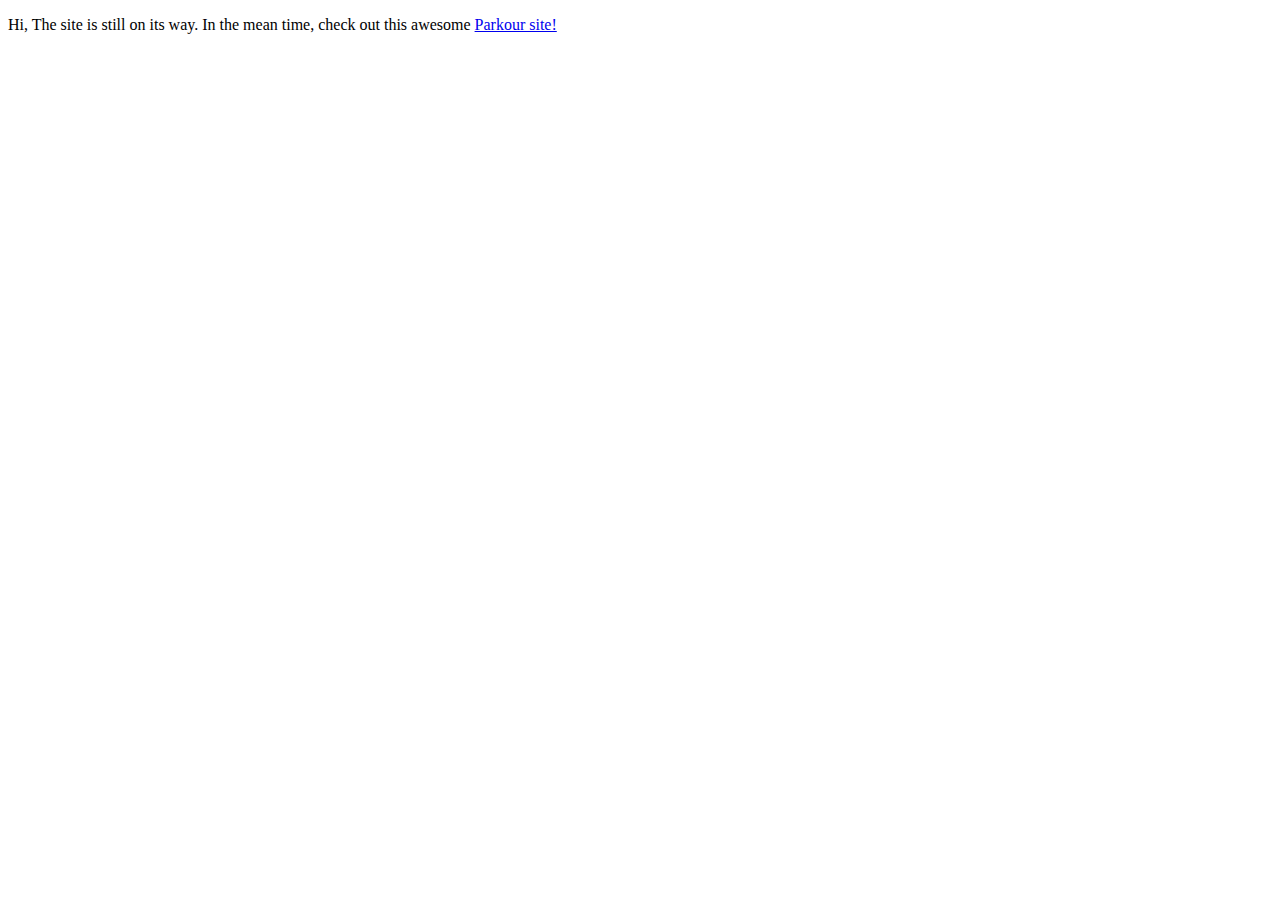
<file: index.html>
<!DOCTYPE html>
<html>
<head>
  <title>
    Shafeeq Rabbani
  </title>



</head>
<p>
  Hi, The site is still on its way. In the mean time, check out this awesome <a href="search.html"> Parkour site! </a>
</p>

</html>
</file>
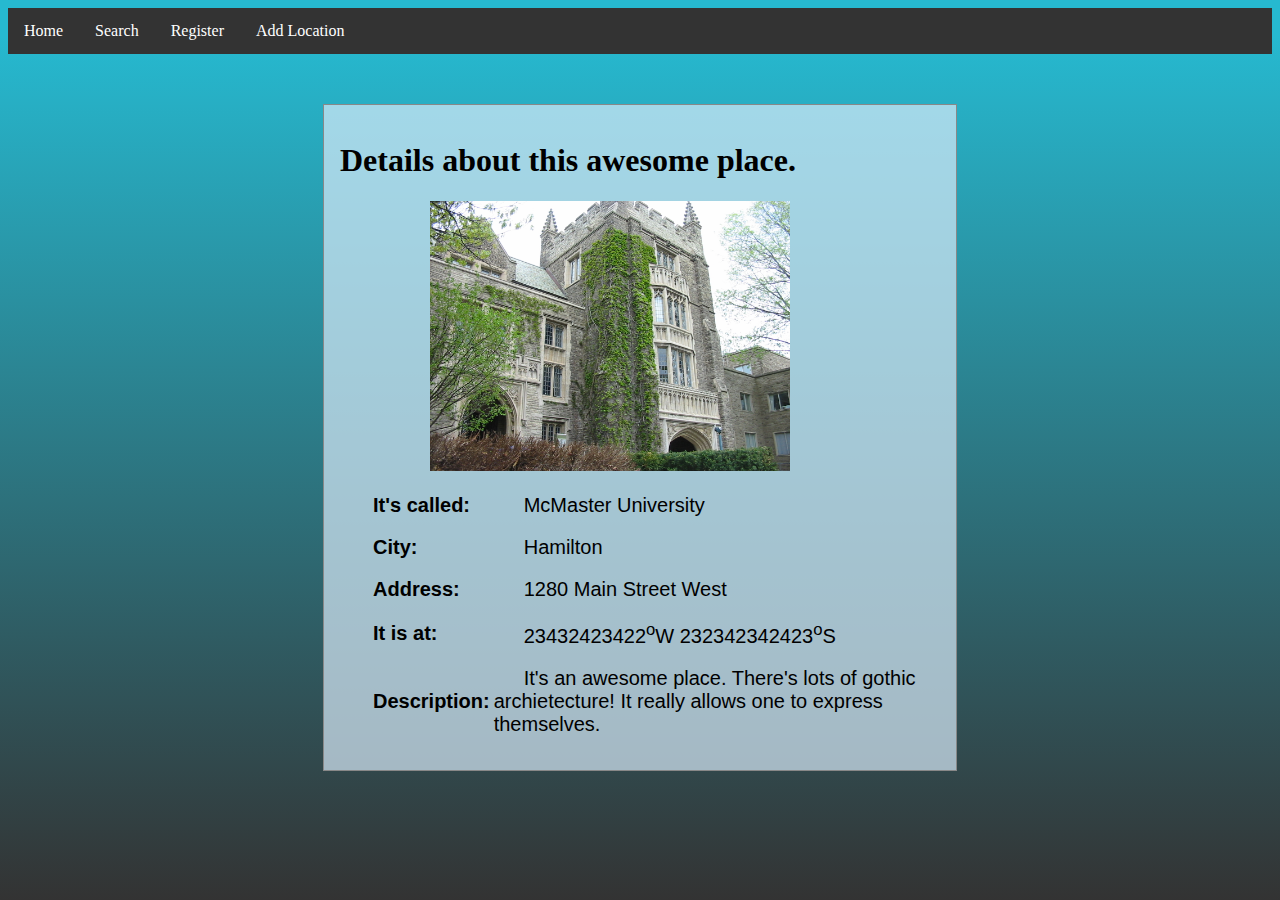
<file: individual_sample.html>
<!DOCTYPE html>
<html>
<head>
  <meta name="viewport" content="width=device-width"  initial-scale=1 />
  <title>
    Details Page
  </title>
  <link rel="stylesheet" type="text/css" media="screen and (max-width: 480px)" href="details_portrait.css">
  <link rel="stylesheet" type="text/css" media="screen and (min-width: 481px)" href="details_desktop.css">
  <link rel="icon" href="image/icon.jpg">
</head>
<body>


    <ul>
      <li><a href="#home">Home</a></li>
      <li><a href="search.html">Search</a></li>
      <li><a href="registration.html">Register</a></li>
      <li><a href="submission.html">Add Location</a></li>
    </ul>

  <div class="modal">

    <div class="modal-content"  style="background-color:rgba(215, 233, 248, 0.7)">
      <div class="container">
        <h1>
          Details about this awesome place.
        </h1>

        <table>
          <tr class="table_row">
            <div>
            <img class="map_frame" src="image/mcmaster_details.jpg"/>
            <br>
          </div>
          </tr>
          <col width="20%">
          <col width="80%">
          <tr class="table_row">
            <td>
              <para1 class="para1">It's called:</para1>
            </td>
            <td>
              <para3 class="para3">McMaster University</para3>
            </td>
          </tr>


          <tr class="table_row">
            <td>
              <para1 class="para1">City:</para1>
            </td>
            <td>
              <para3 class="para3">Hamilton</para3>
            </td>
          </tr>

          <tr class="table_row">
            <td>
              <para1 class="para1">Address:</para1>
            </td>
            <td>
              <para3 class="para3">1280 Main Street West</para3>
            </td>
          </tr>

          <tr class="table_row">
            <td>
              <para1 class="para1">It is at:</para1>
            </td>
            <td>
              <para3 class="para3">23432423422<sup>o</sup>W 232342342423<sup>o</sup>S</para3>
            </td>
          </tr>


          <tr class="table_row">
            <td>
              <para1 class="para1">Description:</para1>
            </td>
            <td>
              <para3 class="para3">It's an awesome place. There's lots of gothic archietecture! It really allows one to express themselves.</para3><br>
            </td>
          </tr>


        </table>

      </div>
    </div>
  </div>

</body>
</html>
</file>
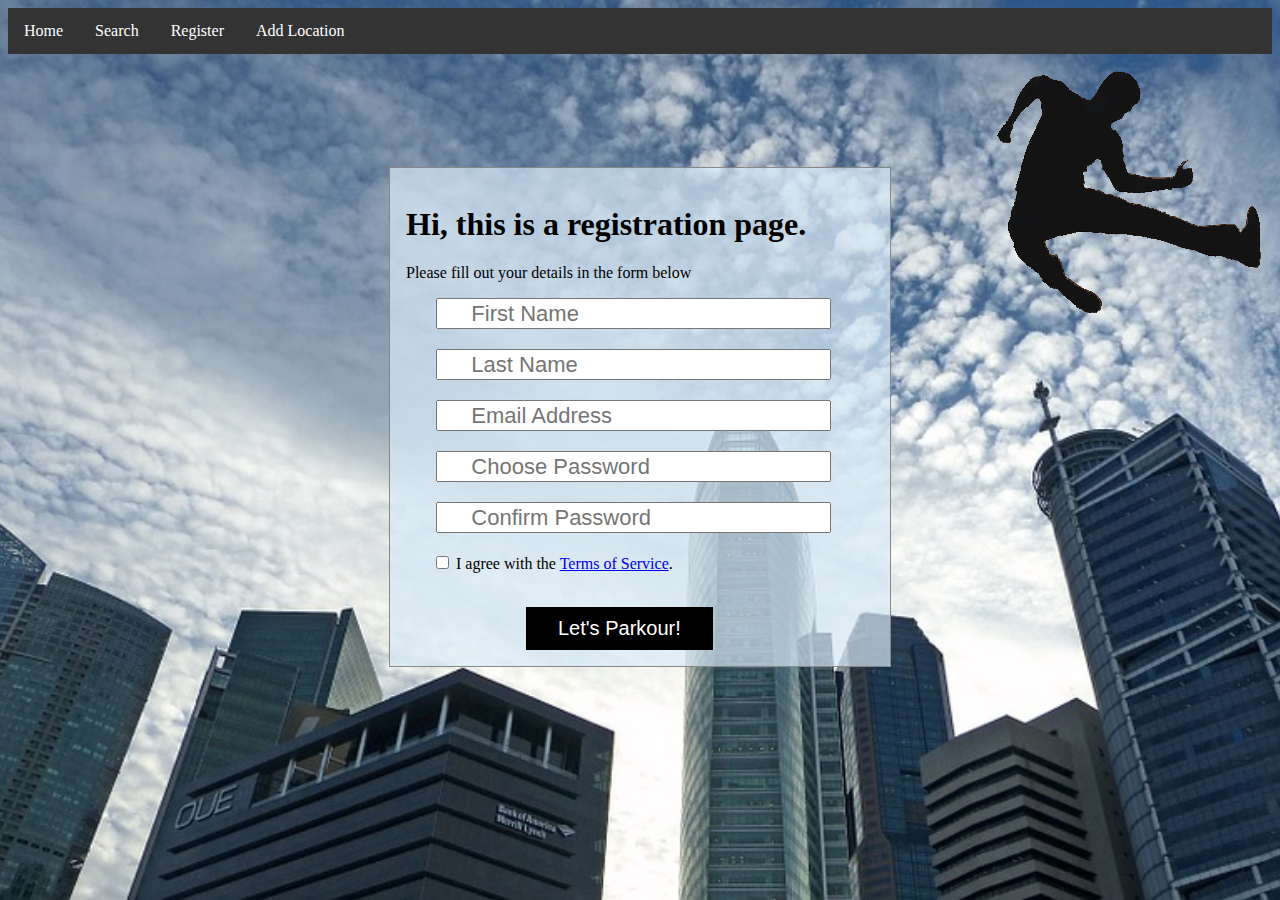
<file: registration.html>
<!DOCTYPE html>
<html>
<head>
  <meta name="viewport" content="width=device-width"  initial-scale=1 />
  <title> Registration Page </title>
  <link rel="stylesheet" type="text/css" media="screen and (max-width: 480px)" href="register_portrait.css">
  <link rel="stylesheet" type="text/css" media="screen and (min-width: 481px)" href="register_desktop.css">
  <link rel="icon" href="image/icon.jpg">
</head>
<body>

  <ul>
    <li><a href="#home">Home</a></li>
    <li><a href="search.html">Search</a></li>
    <li><a href="registration.html">Register</a></li>
    <li><a href="submission.html">Add Location</a></li>
  </ul>

  <div class="modal">

    <form class="modal-content"  style="background-color:rgba(215, 233, 248, 0.7)" action="#SOME_URL_TO_PHP" method=POST name="form_registration" onsubmit="#SOME_URL_TO_PHP" onreset="#SOME_URL_TO_PHP">
      <div class="container">
        <h1>
          Hi, this is a registration page.
        </h1>
        <p>Please fill out your details in the form below </p>
        <input class="textbox" type="text" name= "firstname" placeholder="   First Name"  >
        <br>
        <input class="textbox" type="text" name="lastname" placeholder="   Last Name" >
        <br>
        <input class="textbox" type="email" name="email" placeholder="   Email Address" >
        <br>
        <input class="textbox" type="password" name="lastname" placeholder="   Choose Password" >
        <br>
        <input class="textbox" type="password" name="lastname" placeholder="   Confirm Password" >
        <br>
        <input class="checkbox" type="checkbox"> I agree with the <a href="URL_TO_TERMS_AND_CONDITIONS" style="color:0a14ff"> Terms of Service</a>. </input>
        <br>
        <br>
        <button class="btnSubmit"><span> Let's Parkour! </span></button>
        <br>
      </div>
    </form>
  </div>

  <img class="parkour_guy"src="image/guy1.png" alt="Parkour guy"/>
</body>
</html>
</file>
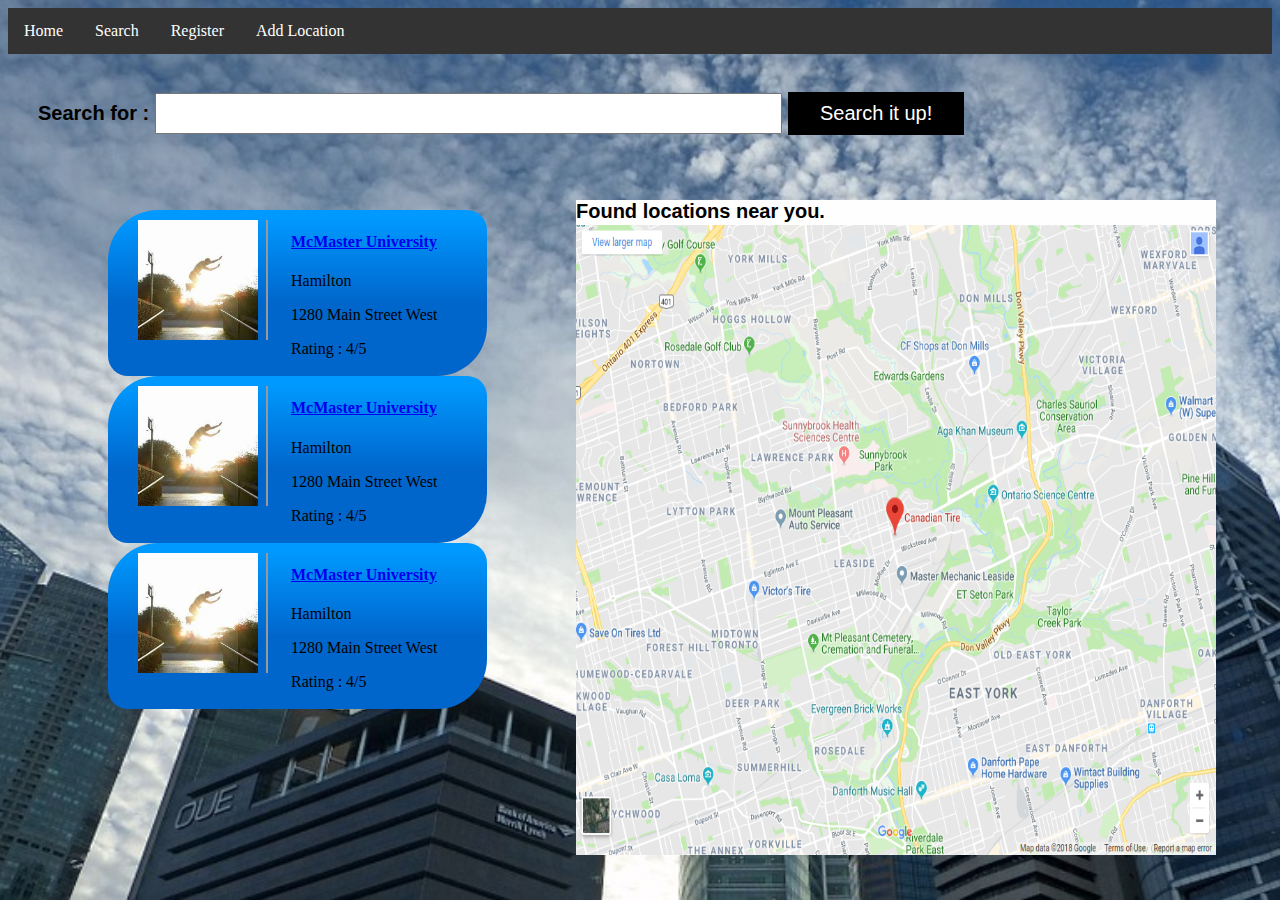
<file: results_sample.html>
<!DOCTYPE html>
<html>
<head>
    <meta name="viewport" content="width=device-width"  initial-scale=1 />
  <title> Search Results </title>

    <link rel="stylesheet" type="text/css" media="screen and (max-width: 480px)" href="results_portrait.css">
    <link rel="stylesheet" type="text/css" media="screen and (min-width: 481px)" href="results_desktop.css">
    <link rel="icon" href="image/icon.jpg">

</head>

<body>

  <ul>
    <li><a href="#home">Home</a></li>
    <li><a href="search.html">Search</a></li>
    <li><a href="registeration.html">Register</a></li>
    <li><a href="submission.html">Add Location</a></li>
  </ul>

    <form>
      <br>
      <p class="para1" > Search for : <input class="textbox" type="text" name="search_for" > <button class="btnSubmit" ><span> Search it up! </span></button> </p>
      <br>
    </form>

    <p class="para2"> Found locations near you. </p>
  <img class="map_frame" src="image/map.png"/>
  <br>
  <div class="card">
    <div class="container">
      <!-- <div style="display:inline-block; min-width:20cm; height:3.8cm; align: center;vertical-align: middle;" > -->
      <div class="card_images">
        <a href = "individual_sample.html"><img src="image/park1.jpg" class="card_images"></a>
      </div>
      <div class="vertical_line"></div>
    <div class="card_text">
      <h4><a href = "individual_sample.html"><b>McMaster University</b></a></h4>
      <p>Hamilton</p>
      <p>1280 Main Street West</p>
      <p>Rating : 4/5</p>

    </div>

  </div>
  </div>

</div>
</div>
<div class="card">
  <div class="container">
    <!-- <div style="display:inline-block; min-width:20cm; height:3.8cm; align: center;vertical-align: middle;" > -->
    <div class="card_images">
      <a href = "individual_sample.html"><img src="image/park1.jpg" class="card_images"></a>
    </div>
    <div class="vertical_line"></div>
  <div class="card_text">
    <h4><a href = "individual_sample.html"><b>McMaster University</b></a></h4>
    <p>Hamilton</p>
    <p>1280 Main Street West</p>
    <p>Rating : 4/5</p>

  </div>

</div>
</div>


<div class="card">
  <div class="container">
    <!-- <div style="display:inline-block; min-width:20cm; height:3.8cm; align: center;vertical-align: middle;" > -->
    <div class="card_images">
      <a href = "individual_sample.html"><img src="image/park1.jpg" class="card_images"></a>
    </div>
    <div class="vertical_line"></div>
  <div class="card_text">
    <h4><a href = "individual_sample.html"><b>McMaster University</b></a></h4>
    <p>Hamilton</p>
    <p>1280 Main Street West</p>
    <p>Rating : 4/5</p>

  </div>

</div>
</div>



</body>
</file>
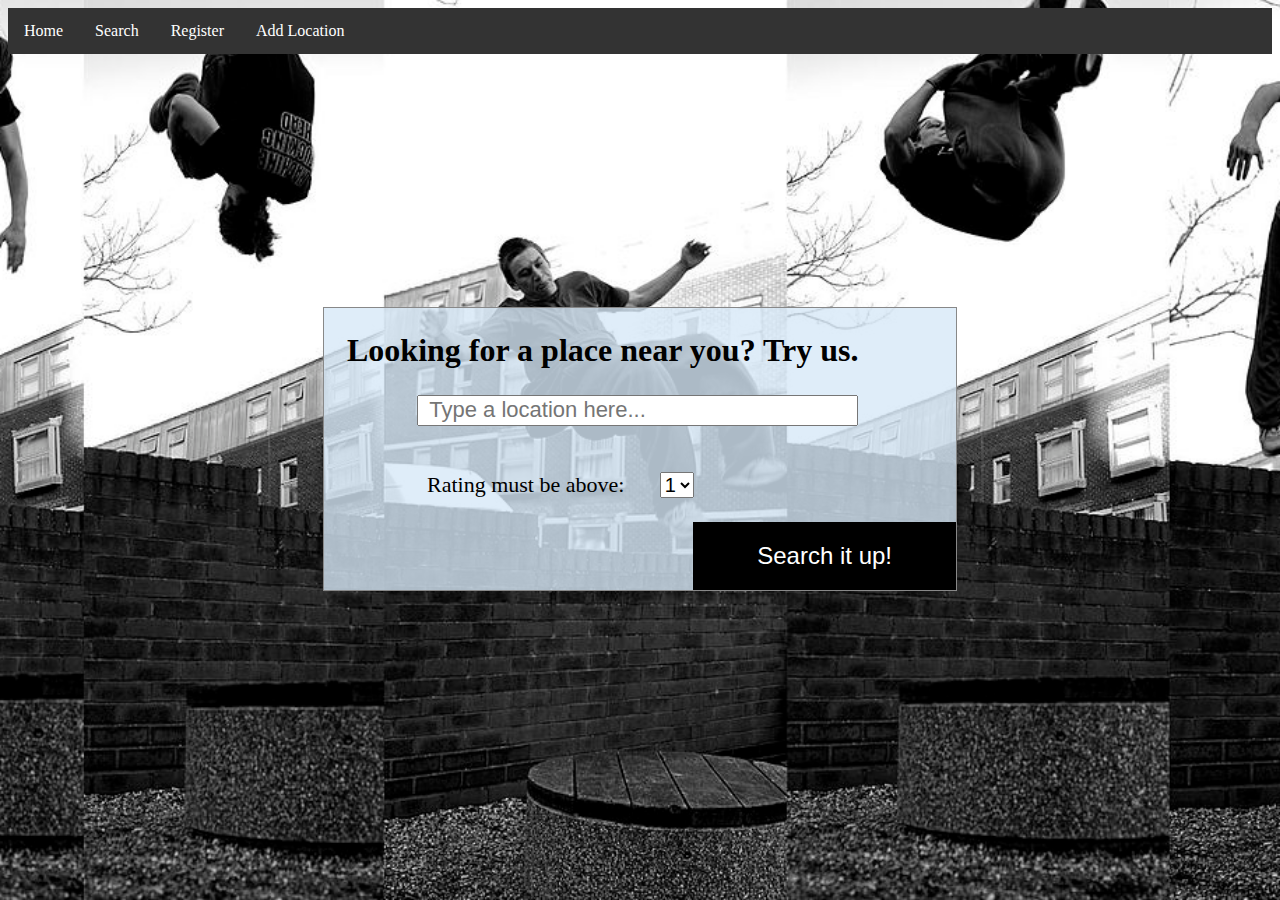
<file: search.html>
<!DOCTYPE html>
<html>
<head>
  <meta name="viewport" content="width=device-width"  initial-scale=1 />
  <title> Search </title>
    <link rel="stylesheet" type="text/css" media="screen and (max-width: 480px)" href="search_portrait.css">
    <link rel="stylesheet" type="text/css" media="screen and (min-width: 481px)" href="search_desktop.css">
      <link rel="icon" href="image/icon.jpg">
</head>

<body>


  <ul>
    <li><a href="#home">Home</a></li>
    <li><a href="search.html">Search</a></li>
    <li><a href="registration.html">Register</a></li>
    <li><a href="submission.html">Add Location</a></li>
  </ul>

  <form class="modal-content"  style="background-color:rgba(215, 233, 248, 0.8)" action="results_sample.html" name="form_registration" >
    <table>
      <tr>
        <td>
          <h1 class="heading1">
            Looking for a place near you? Try us.
          </h1>
        </td>
      </tr>
      <tr>
        <td><input class="textbox" type="textbox" name= "text_search" placeholder="Type a location here..."  ></td>
        <!-- <td></td> -->
      </tr>
        <tr>
        <td> <p class = "rating_above"> Rating must be above:
          <select class="rating_dropdown" name="min_rating">
             <option value="1">1</option>
             <option value="2">2</option>
             <option value="3">3</option>
             <option value="4">4</option>
             <option value="5">5</option>
           </select> </p>
        </td>
      </tr>


    </table>

    <button class="btnSubmit" ><span>  Search it up! </span> </button>


  </form>

</div>


</body>



</html>
</file>
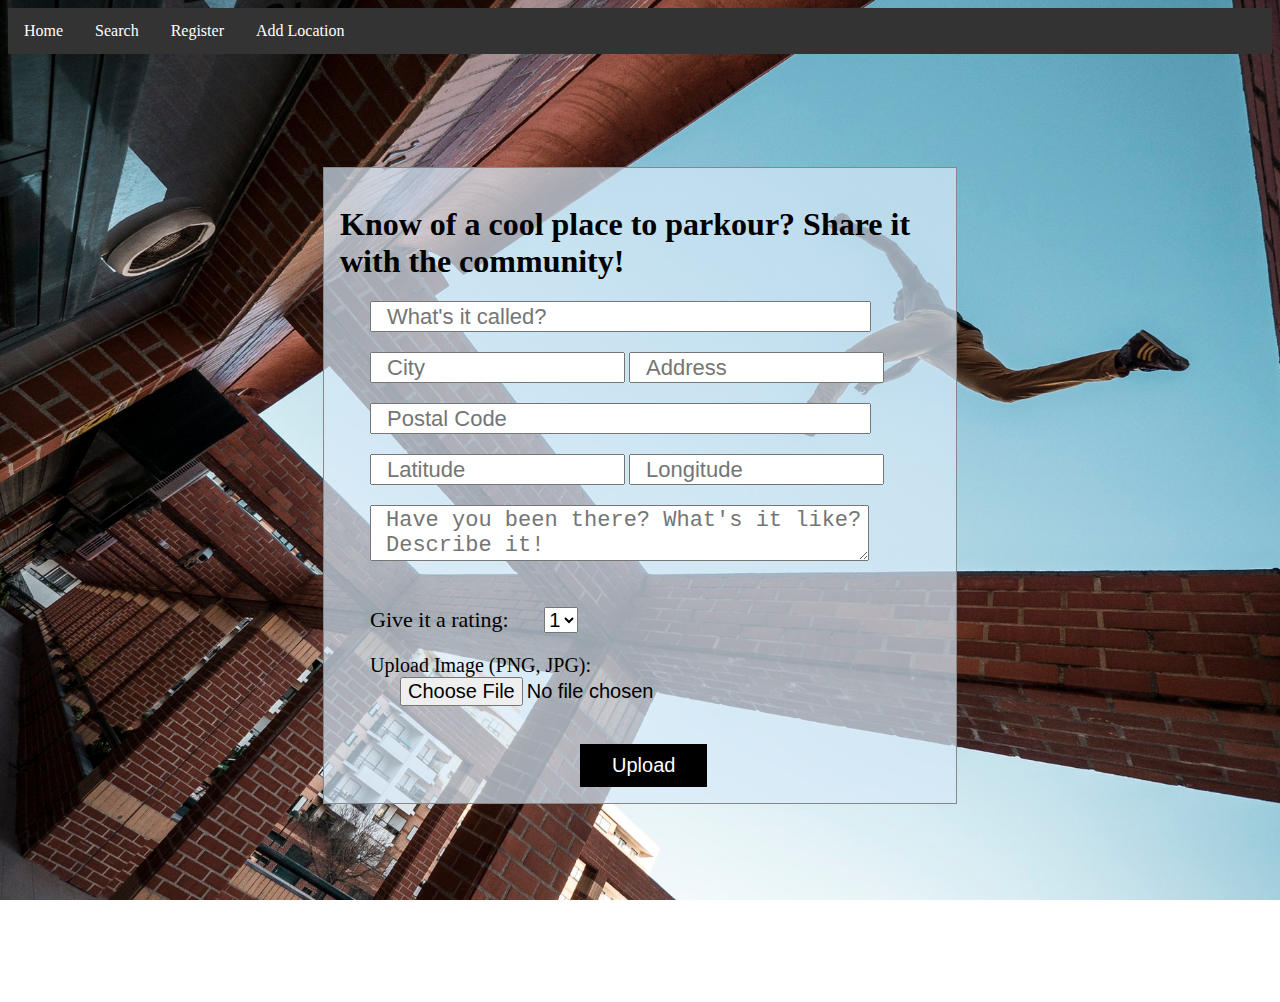
<file: submission.html>
<!DOCTYPE html>
<html>
<head>
  <meta name="viewport" content="width=device-width"  initial-scale=1 />
  <title>
    Add Place
  </title>
  <link rel="stylesheet" type="text/css" media="screen and (max-width: 480px)" href="add_portrait.css">
  <link rel="stylesheet" type="text/css" media="screen and (min-width: 481px)" href="add_desktop.css">
  <link rel="icon" href="image/icon.jpg">
</head>
<body>


  <ul>
    <li><a href="#home">Home</a></li>
    <li><a href="search.html">Search</a></li>
    <li><a href="registration.html">Register</a></li>
    <li><a href="submission.html">Add Location</a></li>
  </ul>


  <div class="modal">

    <form class="modal-content"  style="background-color:rgba(215, 233, 248, 0.7)" action="#SOME_URL_TO_PHP" method=POST name="#form_registration" onsubmit="#SOME_URL_TO_PHP" onreset="#SOME_URL_TO_PHP">
      <div class="container">
        <h1>
          Know of a cool place to parkour? Share it with the community!
        </h1>
        <!-- <p>Please fill out your details in the form below </p> -->
        <input class="textbox" type="text" name= "name" placeholder="What's it called?"  >
        <br>
        <input class="textbox_num" type="number" name="city" placeholder="City" >
        <input class="textbox_num" type="address" name="city" placeholder="Address" >
        <br>
        <input class="textbox" type="text" name= "postal_code" placeholder="Postal Code"  >
        <br>
        <input class="textbox_num" type="number" name="location_latitude" placeholder="Latitude" >

        <input class="textbox_num" type="number" name="location_longitude" placeholder="Longitude" >
        <br>

        <textarea class="textarea" name= "description" placeholder="Have you been there? What's it like? Describe it!"  ></textarea>

        <p class = "rating_above"> Give it a rating:
        <select class="rating_dropdown" name="min_rating">
           <option value="1">1</option>
           <option value="2">2</option>
           <option value="3">3</option>
           <option value="4">4</option>
           <option value="5">5</option>
         </select> </p>

        <p class="file"> Upload Image (PNG, JPG): <input class="file" type="file"></p>
        <br>


        <button class="btnSubmit"><span> Upload </span></button>
        <br>
      </div>
    </form>
  </div>

</body>
</html>
</file>
<file: details_portrait.css>
/* Define Navigation Bar */
ul {
    list-style-type: none;
    margin: 0;
    padding: 0;
    overflow: hidden;
    background-color: #333;
    font-size: 14px;
}

li {
    float: left;
}

li a {
    display: block;
    color: white;
    text-align: center;
    padding: 14px 16px;
    text-decoration: none;
}

li a:hover {
    background-color: #26b9d0;
}

h1 {

  font-size: 20px;

}


/* Add padding to container elements */
.container {
    padding: 6px;
}




/* The Modal (background) */
.modal {
    /* z-index: 1; /* Sit on top */ */
    position: fixed; /* Stay in place */
    left: 0;
    top: 0;
    width: 100%; /* Full width */
    height: 100%; /* Full height */
    overflow: auto; /* Enable scroll if needed */
    padding-top: 50px;
}

/* Modal Content/Box */
.modal-content {
    right:0;
    background-color: #cccccc;
    margin: auto ; /* 5% from the top, 15% from the bottom and centered */
    border: 1px solid #888;
    width: 90%; /* Could be more or less, depending on screen size */
    transition:  0.5s;
    right:0;
}

tr.table_row > td{
  padding-bottom: 1em;
}

.para1 {
  margin-left: 30px;
  width: 80%;
  /* font-size: 20px; */
  font: 14px arial, sans-serif;
  font-weight: 900;

}

.para3 {

  margin-left: 30px;
  width: 80%;
  /* font-size: 20px; */
  font: 12px arial, sans-serif;

}

.map_frame {

  /* align:"center"; */
  z-index: 1;
  display: block;
  width: 80%;
  height: 50%;
  margin-left:8%;
  /* margin-left: 1600px;
  margin-top: 200px; */
  /* margin: 0; */
  /* top: 25%; */
  /* right: 5%; */
  /* margin-right: -50%; */
  /* transform: translate(-50%, -50%) */
  /* position: fixed; */


}


html {
    background: linear-gradient(to top, #333333 0%, #26b9d0 96%);
    /* background-size: cover; */
    background-repeat: no-repeat;
    height: 100%;
}
</file>
<file: details_desktop.css>
/* Define Navigation Bar */
ul {
    list-style-type: none;
    margin: 0;
    padding: 0;
    overflow: hidden;
    background-color: #333;
}

li {
    float: left;
}

li a {
    display: block;
    color: white;
    text-align: center;
    padding: 14px 16px;
    text-decoration: none;
}

li a:hover {
    background-color: #26b9d0;
}




/* Add padding to container elements */
.container {
    padding: 16px;
}

.checkbox {
  margin-bottom: 20px;
  margin-left: 30px;
}



.file {
  margin-left: 30px;
  font-size: 20px;

}

/* The Modal (background) */
.modal {
    /* z-index: 1; /* Sit on top */ */
    position: fixed; /* Stay in place */
    left: 0;
    top: 0;
    width: 100%; /* Full width */
    height: 100%; /* Full height */
    overflow: auto; /* Enable scroll if needed */
    padding-top: 50px;
}

/* Modal Content/Box */
.modal-content {
    right:0;
    background-color: #cccccc;
    margin: auto ; /* 5% from the top, 15% from the bottom and centered */
    border: 1px solid #888;
    width: 50%; /* Could be more or less, depending on screen size */
    transition:  0.5s;
    right:0;
}

tr.table_row > td{
  padding-bottom: 1em;
}

.para1 {
  margin-left: 30px;
  width: 80%;
  /* font-size: 20px; */
  font: 20px arial, sans-serif;
  font-weight: 900;

}

.para3 {

  margin-left: 30px;
  width: 80%;
  /* font-size: 20px; */
  font: 20px arial, sans-serif;
  text-align: right;
}

.map_frame {

  /* align:"center"; */
  z-index: 1;
  display: block;
  width: 60%;
  height: 40%;
  margin-left:15%;
  /* margin-left: 1600px;
  margin-top: 200px; */
  /* margin: 0; */
  /* top: 25%; */
  /* right: 5%; */
  /* margin-right: -50%; */
  /* transform: translate(-50%, -50%) */
  /* position: fixed; */


}


html {
    background: linear-gradient(to top, #333333 0%, #26b9d0 96%);
    /* background-size: cover; */
    background-repeat: no-repeat;
    height: 100%;
}
</file>
<file: register_portrait.css>
/* Define Navigation Bar */
ul {
    list-style-type: none;
    margin: 0;
    padding: 0;
    overflow: hidden;
    background-color: #333;
}

li {
    float: left;
}

li a {
    display: block;
    color: white;
    text-align: center;
    padding: 14px 16px;
    text-decoration: none;
}

li a:hover {
    background-color: #26b9d0;
}


.textbox {
    width: 80%;
    height: 25px;
    margin-bottom: 20px;
    position: relative;
    left: 15px;
    padding-left: 15px;

}

.btnSubmit {
  font-size: 20px;
  background-color: black;
  color: white;
  border: none;
  padding: 10px 32px;
  text-align: center;
  text-decoration: none;
  display: inline-block;
  margin-left: 15%;
}

/* Add padding to container elements */
.container {
    padding: 16px;
}



.parkour_guy {
  display: none;
  align:"center";
  z-index: 1;
  /* margin-left: 1600px;
  margin-top: 200px; */
  margin: 0;
  position: absolute;
  top: 50%;
  left: 45%;
  /* margin-right: -50%; */
  transform: translate(-50%, -50%);
  position: relative;
}


/* The Modal (background) */
.modal {
   z-index: 1; /* Sit on top */ 
    /* position: fixed; /* Stay in place */
    left: 0;
    top: 0;
    width: 100%; /* Full width */
    height: 100%; /* Full height */
    overflow: auto; /* Enable scroll if needed */
    padding-top: 50px;
}

/* Modal Content/Box */
.modal-content {
    background-color: #ffffff;
    margin: 5% auto 15% auto; /* 5% from the top, 15% from the bottom and centered */
    border: 1px solid #888;
    width: 80%; /* Could be more or less, depending on screen size */
}

html {
  background: url(image/background.jpg) no-repeat center center fixed;
  background-size: cover;
}
</file>
<file: register_desktop.css>
/* Define Navigation Bar */
ul {
    list-style-type: none;
    margin: 0;
    padding: 0;
    overflow: hidden;
    background-color: #333;
}

li {
    float: left;
}

li a {
    display: block;
    color: white;
    text-align: center;
    padding: 14px 16px;
    text-decoration: none;
}

li a:hover {
    background-color: #26b9d0;
}



.textbox {
  font-size: 22px;
  width: 80%;
  height: 25px;
  margin-bottom: 20px;
  position: relative;
  left: 30px;
  padding-left: 15px;
  transition: 0.5s;
}
/* Add padding to container elements */
.container {
    padding: 16px;
}

.checkbox {
  margin-bottom: 20px;
  margin-left: 30px;
}

.btnSubmit {
  font-size: 20px;
  background-color: black;
  color: white;
  border: none;
  padding: 10px 32px;
  margin-left: 120px;
  display: inline-block;
  transition: all 0.5s;
  cursor: pointer;
}

.btnSubmit span {
  cursor: pointer;
  display: inline-block;
  position: relative;
  transition: 0.5s;

}
.btnSubmit span:after {
  content: '\00bb';
  position: absolute;
  opacity: 0;
  top: 0;
  right: -20px;
  transition: 0.5s;
}

.btnSubmit:hover span {
  padding-right: 25px;
}

.btnSubmit:hover span:after {
  opacity: 1;
  right: 0;
}

.parkour_guy {
  align:"center";
  z-index: -1;
  /* margin-left: 1600px;
  margin-top: 200px; */
  margin: 0;
  position: absolute;
  top: 5%;
  left: 75%;
  /* margin-right: -50%; */
  transform: translate(-50%, -50%)
  position: relative;
}

/* The Modal (background) */
.modal {

    /* z-index: 1; /* Sit on top */ */
    position: fixed; /* Stay in place */
    left: 0;
    top: 0;
    width: 100%; /* Full width */
    height: 100%; /* Full height */
    overflow: auto; /* Enable scroll if needed */
    padding-top: 50px;
}

/* Modal Content/Box */
.modal-content {
    right:0;
    background-color: #cccccc;
    margin: 5% auto 15% auto; /* 5% from the top, 15% from the bottom and centered */
    border: 1px solid #888;
    width: 500px; /* Could be more or less, depending on screen size */
    transition:  0.5s;
    right:0;
}

html {
  background: url(image/background.jpg) no-repeat center center fixed;
  background-size: cover;
}
</file>
<file: results_portrait.css>
/* Define Navigation Bar */
ul {
    list-style-type: none;
    margin: 0;
    padding: 0;
    overflow: hidden;
    background-color: #333;
}

li {
    float: left;
}

li a {
    display: block;
    color: white;
    text-align: center;
    padding: 14px 16px;
    text-decoration: none;
}

li a:hover {
    background-color: #26b9d0;
}

.card {

    margin: auto;
    /* border: 2px solid; */
    /* border-color: #d7e9f8; */
    transition: 0.03s;
    width: 90%;
    /* margin-bottom: 2px; */

    /* background-color: #d7e9f8; */
    background: linear-gradient(to bottom, #0099ff 5%, #0066cc 56%);
       /* background: linear-gradient(to bottom, #0099ff 12%, #669999 93%); */
    border-radius: 50px 20px;

}

.card:hover {
    box-shadow: 0 8px 16px 0 rgba(0,100,144,0.9);
    background-color: #d7e9f8;
   background: linear-gradient(to bottom left, #3399ff 2%, #00ccff 73%);
    /* background: linear-gradient(to bottom left, #00ccff 2%,  #ccffff 73%); */

    /* background-color: #fefefe; */
}

.container {
    padding: 2px 10px;
}

.map_frame {

  /* align:"center"; */
  z-index: 1;
  display: block;
  width: 90%;
  height: 70%;

  /* margin-left: 1600px;
  margin-top: 200px; */
  /* margin: 0; */
  top: 15%;
  left: 10%;
  margin: auto;
  /* margin-right: -50%; */
  /* transform: translate(-50%, -50%) */
  /* position: fixed; */


}

.card_images {
    display: inline-block;
    width: 240px;
    height: 240px;
    margin-left:  5%;
    margin-top: 5%;
    /* margin-left: 10px; */

}

.card_text {
  display: inline-block;
  margin-left: 15px;
  vertical-align: top;

}

.vertical_line {
  display: none;
  border-left: 2px solid #999;
  height: 120px;
  align: center;
  margin: 4px;
  margin-left: 10px;

}
.textbox {
    font-size: 22px;
    width: 90%;
    height:   35px;
    margin-bottom: 20px;
    /* position: relative; */
    left: 30px;
    padding-left: 15px;
  }

.para1 {
  margin-left: 30px;
  width: 80%;
  /* font-size: 20px; */
  font: 20px arial, sans-serif;
  font-weight: 900;

}

.para2 {

    /* align:"center"; */
    z-index: 1;
    display: block;
    width: 90%;
    /* height: 70%; */

    /* margin-left: 1600px;
    margin-top: 200px; */
    /* margin: 0; */
    top: 20%;
    right: 5%;
    /* margin-right: -50%; */
    /* transform: translate(-50%, -50%) */
    /* position: fixed; */
    font: 20px arial, sans-serif;
    font-weight: 900;
    background-color: #fefefe;

}


.btnSubmit {
  font-size: 20px;
  background-color: black;
  color: white;
  border: none;
  padding: 10px 32px;
  /* margin-left: 12px; */
  display: inline-block;
  /* transition: all 0.5s; */
  cursor: pointer;
}

.btnSubmit span {
  cursor: pointer;
  display: inline-block;
  position: relative;
  transition: 0.5s;

}
.btnSubmit span:after {
  content: '\00bb';
  position: absolute;
  opacity: 0;
  top: 0;
  right: -20px;
  transition: 0.5s;
}

.btnSubmit:hover span {
  padding-right: 25px;
}

.btnSubmit:hover span:after {
  opacity: 1;
  right: 0;
}


html {
  background: url(image/background.jpg) no-repeat center center fixed;
  background-size: cover;
}
</file>
<file: results_desktop.css>
/* Define Navigation Bar */
ul {
    list-style-type: none;
    margin: 0;
    padding: 0;
    overflow: hidden;
    background-color: #333;
}

li {
    float: left;
}

li a {
    display: block;
    color: white;
    text-align: center;
    padding: 14px 16px;
    text-decoration: none;
}

li a:hover {
    background-color: #26b9d0;
}

.card {

    margin-left:100px;
    /* border: 2px solid; */
    /* border-color: #d7e9f8; */
    transition: 0.03s;
    width: 30%;
    /* margin-bottom: 2px; */

    /* background-color: #d7e9f8; */
    background: linear-gradient(to bottom, #0099ff 5%, #0066cc 56%);
       /* background: linear-gradient(to bottom, #0099ff 12%, #669999 93%); */
    border-radius: 50px 20px;

}

.card:hover {
    box-shadow: 0 8px 16px 0 rgba(0,100,144,0.9);
    background-color: #d7e9f8;
   background: linear-gradient(to bottom left, #3399ff 2%, #00ccff 73%);
    /* background: linear-gradient(to bottom left, #00ccff 2%,  #ccffff 73%); */

    /* background-color: #fefefe; */
}

.container {
    padding: 2px 10px;
}

.map_frame {

  /* align:"center"; */
  z-index: 1;
  display: block;
  width: 50%;
  height: 70%;

  /* margin-left: 1600px;
  margin-top: 200px; */
  /* margin: 0; */
  top: 25%;
  right: 5%;
  /* margin-right: -50%; */
  /* transform: translate(-50%, -50%) */
  position: fixed;


}

.card_images {
    display: inline-block;
    width: 120px;
    height: 120px;
    margin: 4px;
    margin-left: 10px;

}

.card_text {
  display: inline-block;
  margin-left: 15px;
  vertical-align: top;

}

.vertical_line {
  display: inline-block;
  border-left: 2px solid #999;
  height: 120px;
  align: center;
  margin: 4px;
  margin-left: 10px;

}
.textbox {
    font-size: 22px;
    width: 60%;
    height:   35px;
    margin-bottom: 20px;
    /* position: relative; */
    left: 30px;
    padding-left: 15px;
  }

.para1 {
  margin-left: 30px;
  width: 80%;
  /* font-size: 20px; */
  font: 20px arial, sans-serif;
  font-weight: 900;

}

.para2 {

    /* align:"center"; */
    z-index: 1;
    display: block;
    width: 50%;
    height: 70%;

    /* margin-left: 1600px;
    margin-top: 200px; */
    /* margin: 0; */
    top: 20%;
    right: 5%;
    /* margin-right: -50%; */
    /* transform: translate(-50%, -50%) */
    position: fixed;
    font: 20px arial, sans-serif;
    font-weight: 900;
    background-color: #fefefe;

}


.btnSubmit {
  font-size: 20px;
  background-color: black;
  color: white;
  border: none;
  padding: 10px 32px;
  /* margin-left: 12px; */
  display: inline-block;
  /* transition: all 0.5s; */
  cursor: pointer;
}

.btnSubmit span {
  cursor: pointer;
  display: inline-block;
  position: relative;
  transition: 0.5s;

}
.btnSubmit span:after {
  content: '\00bb';
  position: absolute;
  opacity: 0;
  top: 0;
  right: -20px;
  transition: 0.5s;
}

.btnSubmit:hover span {
  padding-right: 25px;
}

.btnSubmit:hover span:after {
  opacity: 1;
  right: 0;
}



html {
  background: url(image/background.jpg) no-repeat center center fixed;
  background-size: cover;
}
</file>
<file: search_portrait.css>
/* Define Navigation Bar */
ul {
    list-style-type: none;
    margin: 0;
    padding: 0;
    overflow: hidden;
    background-color: #333;
}

li {
    float: left;
}

li a {
    display: block;
    color: white;
    text-align: center;
    padding: 14px 16px;
    text-decoration: none;
}

li a:hover {
    background-color: #26b9d0;
}

.textbox {
    font-size: 22px;
    width: 90%;
    height: 25px;
    margin-bottom: 20px;
    position: relative;
    /* left: 50px; */
    padding-left: 2px;
    /* align-content:flex-start; */

}

.heading1 {
  /* margin-left: 0.5%; */
  font-size: 18px;

}

.rating_above {
  font-size: 22px;
  height: 25px;
  /* margin-left: 10px; */
  /* position: relative; */
  /* font: "Ar"; */
  font-size: 22px;
  /* width: auto; */

  text-align: right;
}

.table {
  width: 100%;
}

.rating_dropdown {
  font-size: 20px;
  margin-left: 30px;
}
/* The Modal (background) */
.modal {
    transition: all 0.5s;
    position: fixed; /* Stay in place */
    z-index: 1; /* Sit on top */
    left: 0px;
    top: 0px;
    width: 100%; /* Full width */
    height: 100%; /* Full height */
    overflow: auto; /* Enable scroll if needed */
    padding-top: 50px;
    /* text-align: right; */

}

/* Modal Content/Box */
.modal-content {
    margin-right: 10px;
    text-align: right;
    transition: all 0.5s;
    background-color: #cccccc;
    margin: 50% auto 15% auto; /* 5% from the top, 15% from the bottom and centered */
    border: 1px solid #888;
    width: 90%; /* Could be more or less, depending on screen size */
}



.btnSubmit {
  font-size: 18px;
  background-color: black;
  color: white;
  border: none;
  padding: 12px 24px;
  display: inline-block;
  transition: all 0.5s;
  cursor: pointer;
  text-align: middle;
}

.btnSubmit span {
  cursor: pointer;
  display: inline-block;
  position: relative;
  transition: 0.5s;

}

.btnSubmit span:after {
  content: '\00bb';
  position: absolute;
  opacity: 0;
  top: 0;
  right: -20px;
  transition: 0.5s;

}

.btnSubmit:hover span {
  padding-right: 25px;
}

.btnSubmit:hover span:after {
  opacity: 1;
  right: 0;
}


html {
  background: url(image/bgd_search.jpg) no-repeat center center fixed;
  background-size: cover;
}
</file>
<file: search_desktop.css>
/* Define Navigation Bar */
ul {
    list-style-type: none;
    margin: 0;
    padding: 0;
    overflow: hidden;
    background-color: #333;
}

li {
    float: left;
}

li a {
    display: block;
    color: white;
    text-align: center;
    padding: 14px 16px;
    text-decoration: none;
}

li a:hover {
    background-color: #26b9d0;
}

.textbox {
    font-size: 22px;
    width: 80%;
    height: 25px;
    margin-bottom: 20px;
    position: relative;
    /* left: 50px; */
    padding-left: 10px;
    /* align-content:flex-start; */

}

.heading1 {
  margin-left: 20px;
}

.btnSubmit {
  font-size: 24px;
  background-color: black;
  color: white;
  border: none;
  padding: 20px 64px;
  display: inline-block;
  transition: all 0.5s;
  cursor: pointer;
  text-align: left;

}

.btnSubmit span {
  cursor: pointer;
  display: inline-block;
  position: relative;
  transition: 0.5s;

}

.btnSubmit span:after {
  content: '\00bb';
  position: absolute;
  opacity: 0;
  top: 0;
  right: -20px;
  transition: 0.5s;

}

.btnSubmit:hover span {
  padding-right: 25px;
}

.btnSubmit:hover span:after {
  opacity: 1;
  right: 0;
}

.rating_above {
  font-size: 22px;
  height: 25px;
  margin-left: 100px;
  /* position: relative; */
  /* font: "Ar"; */
  font-size: 22px;
  /* width: auto; */

  text-align: left;
}

.table {
  width: 100%;
}

.rating_dropdown {
  font-size: 20px;
  margin-left: 30px;
}
/* The Modal (background) */
.modal {
    transition: all 0.5s;
    position: fixed; /* Stay in place */
    z-index: 1; /* Sit on top */
    left: 0px;
    top: 0px;
    width: 100%; /* Full width */
    height: 100%; /* Full height */
    overflow: auto; /* Enable scroll if needed */
    padding-top: 50px;
    /* text-align: right; */

}

/* Modal Content/Box */
.modal-content {

    text-align: right;
    transition: all 0.5s;
    background-color: #cccccc;
    margin: 20% auto 15% auto; /* 5% from the top, 15% from the bottom and centered */
    border: 1px solid #888;
    width: 50%; /* Could be more or less, depending on screen size */
}


html {
  background: url(image/bgd_search.jpg) no-repeat center center fixed;
  background-size: cover;
}
</file>
<file: add_portrait.css>
/* Define Navigation Bar */
ul {
    list-style-type: none;
    margin: 0;
    padding: 0;
    overflow: hidden;
    background-color: #333;
}

li {
    float: left;
}

li a {
    display: block;
    color: white;
    text-align: center;
    padding: 14px 16px;
    text-decoration: none;
}

li a:hover {
    background-color: #26b9d0;
}

h1 {

  font-size: 20px;

}

.rating_above {
  font-size: 17px;
  height: 15px;
  margin-left: 5%;
  text-align: left;
  /* position: relative; */
  /* font: "Ar"; */
  /* width: auto; */
}


.rating_dropdown {
  font-size: 17px;
  margin-left: 10px;
}



.textbox {
  font-size: 17px;
  width: 70%;
  height: 25px;
  margin-bottom: 20px;
  position: relative;
  left: 10px;
  padding-left: 15px;
  transition: 0.5s;
}


.textbox_num {
  font-size: 18px;
  width: 30%;
  height: 25px;
  margin-bottom: 20px;
  position: relative;
  left: 10px;
  padding-left: 15px;
  transition: 0.5s;
}


.textarea {
  font-size: 18px;
  width: 80%;
  height: 50%;
  margin-bottom: 20px;
  position: relative;
  left: 10px;
  padding-left: 15px;
  transition: 0.5s;

}

/* Add padding to container elements */
.container {
    padding: 16px;
}

.checkbox {
  margin-bottom: 20px;
  margin-left: 10px;
}


.btnSubmit {
  font-size: 20px;
  background-color: black;
  color: white;
  border: none;
  padding: 10px 32px;
  margin-left: 20%;
  display: inline-block;
  transition: all 0.5s;
  cursor: pointer;
}

.btnSubmit span {
  cursor: pointer;
  display: inline-block;
  position: relative;
  /* margin-left: 50%; */
  transition: 0.5s;

}

.btnSubmit span:after {
  content: '\00bb';
  position: absolute;
  opacity: 0;
  top: 0;
  right: -20px;
  transition: 0.5s;
}

.btnSubmit:hover span {
  padding-right: 25px;
}

.btnSubmit:hover span:after {
  opacity: 1;
  right: 0;
}

.file {
  margin-left: 15px;
  font-size: 17px;

}

/* The Modal (background) */
.modal {
  /* z-index: 1; /* Sit on top */
  /* position: fixed; /* Stay in place */
    left: 0;
    top: 0;
    width: 100%; /* Full width */
    height: 100%; /* Full height */
    overflow: auto; /* Enable scroll if needed */
    padding-top: 50px;
}

/* Modal Content/Box */
.modal-content {
    right:0;
    background-color: #cccccc;
    margin: auto; /* 5% from the top, 15% from the bottom and centered */
    border: 1px solid #888;
    width: 100%; /* Could be more or less, depending on screen size */
    transition:  0.5s;
    right:0;
}


html {
  background: url(image/bgd_add_place.jpeg) no-repeat center center fixed;
  background-size: cover;


}
</file>
<file: add_desktop.css>
/* Define Navigation Bar */
ul {
    list-style-type: none;
    margin: 0;
    padding: 0;
    overflow: hidden;
    background-color: #333;
}

li {
    float: left;
}

li a {
    display: block;
    color: white;
    text-align: center;
    padding: 14px 16px;
    text-decoration: none;
}

li a:hover {
    background-color: #26b9d0;
}

.rating_above {
  /* font-size: 25px; */
  height: 25px;
  margin-left: 5%;
  /* position: relative; */
  /* font: "Ar"; */
  font-size: 22px;
  /* width: auto; */

  text-align: left;
}


.rating_dropdown {
  font-size: 20px;
  margin-left: 30px;
}



.textbox {
  font-size: 22px;
  width: 80%;
  height: 25px;
  margin-bottom: 20px;
  position: relative;
  left: 30px;
  padding-left: 15px;
  transition: 0.5s;
}


.textbox_num {
  font-size: 22px;
  width: 39%;
  height: 25px;
  margin-bottom: 20px;
  position: relative;
  left: 30px;
  padding-left: 15px;
  transition: 0.5s;
}


.textarea {
  font-size: 22px;
  width: 80%;
  height: 50%;
  margin-bottom: 20px;
  position: relative;
  left: 30px;
  padding-left: 15px;
  transition: 0.5s;

}

/* Add padding to container elements */
.container {
    padding: 16px;
}

.checkbox {
  margin-bottom: 20px;
  margin-left: 30px;
}


.btnSubmit {
  font-size: 20px;
  background-color: black;
  color: white;
  border: none;
  padding: 10px 32px;
  margin-left: 40%;
  display: inline-block;
  transition: all 0.5s;
  cursor: pointer;
}

.btnSubmit span {
  cursor: pointer;
  display: inline-block;
  position: relative;
  /* margin-left: 50%; */
  transition: 0.5s;

}

.btnSubmit span:after {
  content: '\00bb';
  position: absolute;
  opacity: 0;
  top: 0;
  right: -20px;
  transition: 0.5s;
}

.btnSubmit:hover span {
  padding-right: 25px;
}

.btnSubmit:hover span:after {
  opacity: 1;
  right: 0;
}

.file {
  margin-left: 30px;
  font-size: 20px;

}

/* The Modal (background) */
.modal {
    /* z-index: 1; /* Sit on top */ */
    position: fixed; /* Stay in place */
    left: 0;
    top: 0;
    width: 100%; /* Full width */
    height: 100%; /* Full height */
    overflow: auto; /* Enable scroll if needed */
    padding-top: 50px;
}

/* Modal Content/Box */
.modal-content {
    right:0;
    background-color: #cccccc;
    margin: 5% auto 15% auto; /* 5% from the top, 15% from the bottom and centered */
    border: 1px solid #888;
    width: 50%; /* Could be more or less, depending on screen size */
    transition:  0.5s;
    right:0;
}


html {
  background: url(image/bgd_add_place.jpeg) no-repeat center center fixed;
  background-size: cover;


}
</file>
